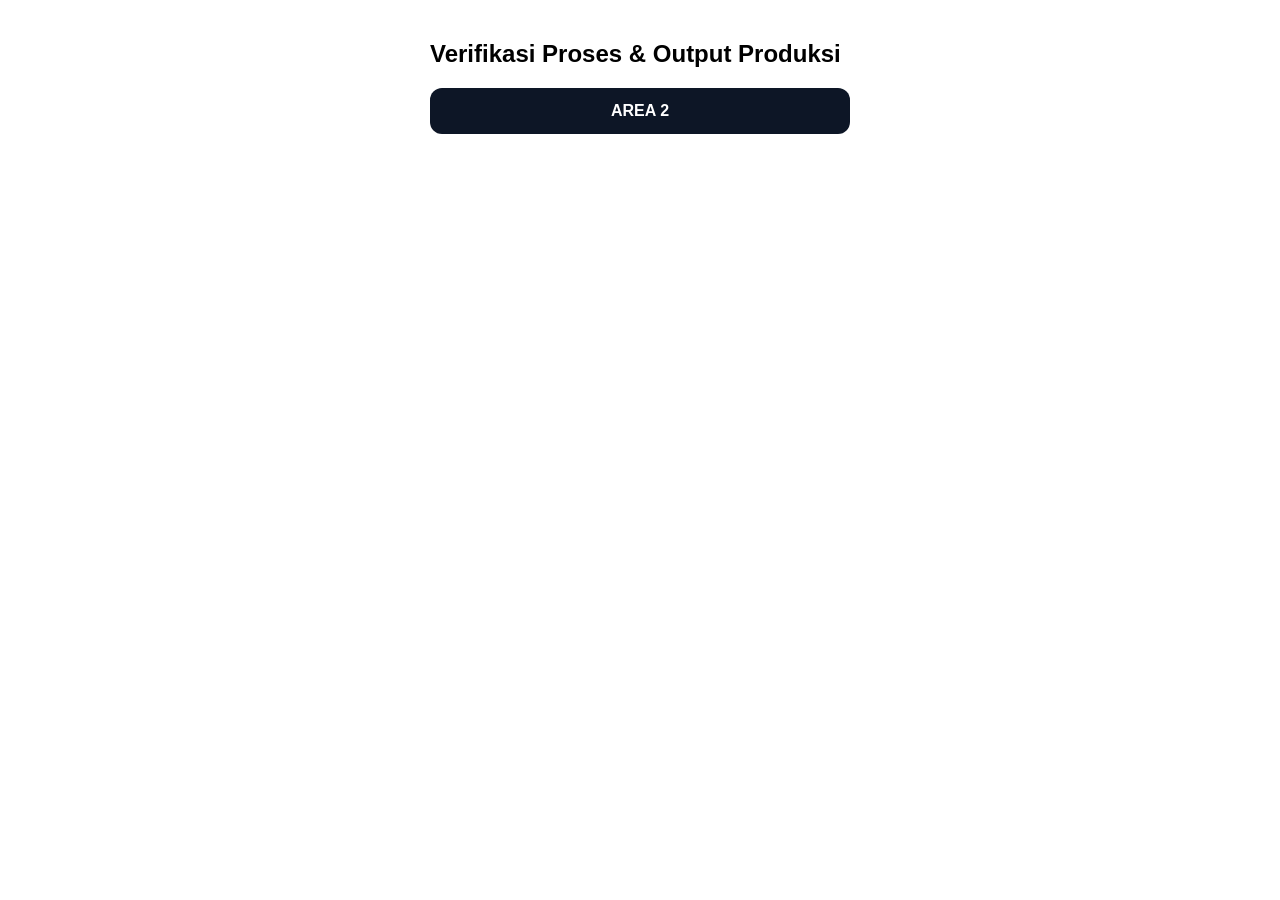
<file: index.html>
<!DOCTYPE html><html lang="id"><head><meta charset="utf-8"><meta name="viewport" content="width=device-width,initial-scale=1"><meta name="robots" content="noindex"><title>Verifikasi AREA 2</title><style>body{font-family:sans-serif;max-width:420px;margin:40px auto;padding:0 16px}a{display:block;padding:14px;margin:10px 0;border-radius:12px;background:#0d1626;color:#fff;text-decoration:none;font-weight:700;text-align:center}</style></head><body><h2>Verifikasi Proses &amp; Output Produksi</h2><a href="area2.html">AREA 2</a></body></html>
</file>
